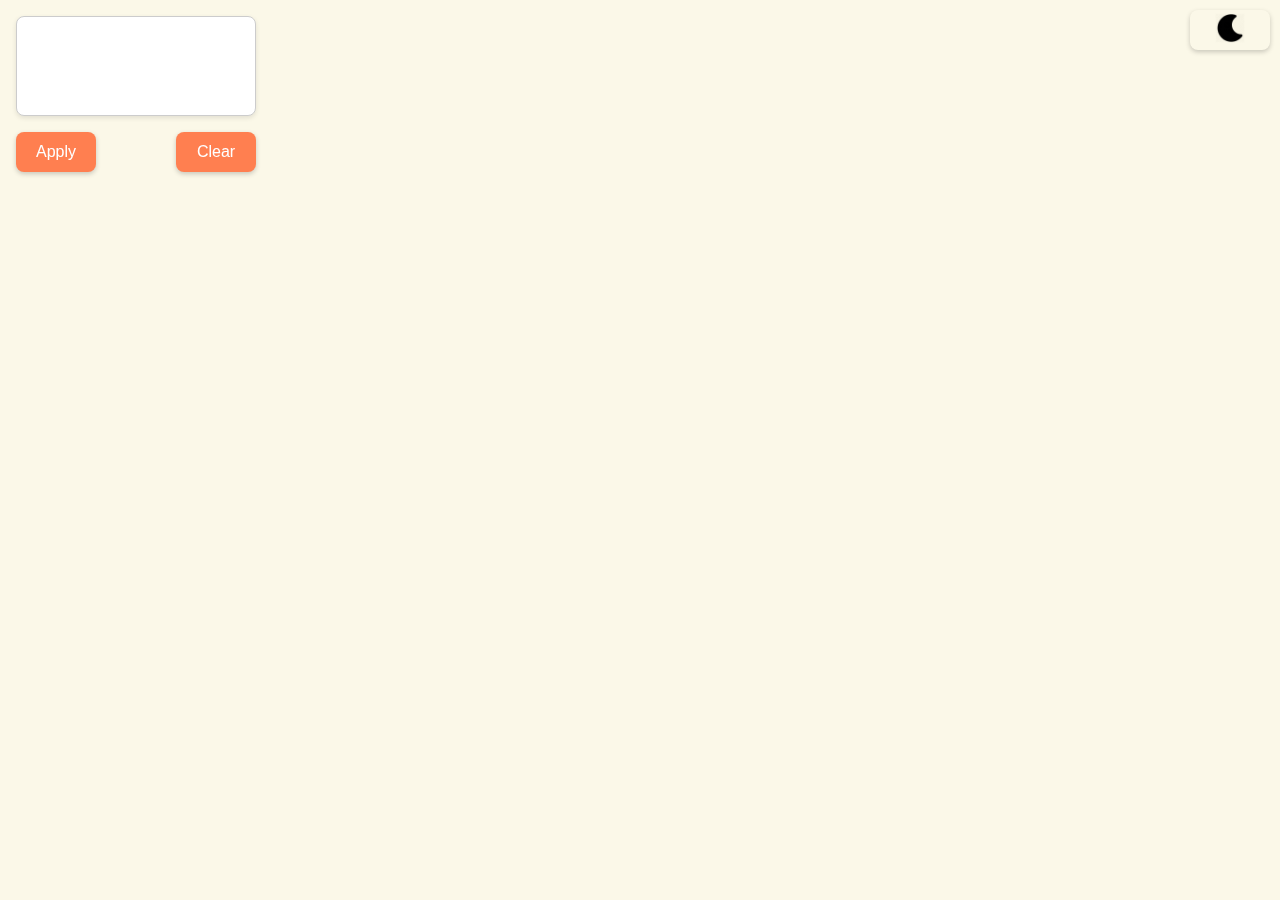
<file: index.html>
<!DOCTYPE html>
<html lang="en">
<head>
    <meta charset="UTF-8">
    <meta http-equiv="X-UA-Compatiblle" content="IE=edge">
    <meta name="viewport" content="width=device-width, initial-scale=1.0">
    <title>Binary Tree Visualizer</title>
    <link rel="icon" href="/favicon.ico" type="image/x-icon">

    <link rel="stylesheet" href="style.css">
</head>
<body>
    <button id="theme-toggle">
        <img id="toggle-icon" src="./dark mode.png" alt="Toggle Theme" />
    </button>
    <div class="inputContainer">
        <textarea class="input" rows = "7"></textarea>
        <div class="actionBtn">
            <button class="applyBtn"> Apply </button>
            <button class="clearBtn"> Clear </button>
        </div>
    </div>

    <canvas></canvas>  
        
        
    
    <script type="module" src="./drawBinaryTree.js"></script>
</body>
</html>
</file>
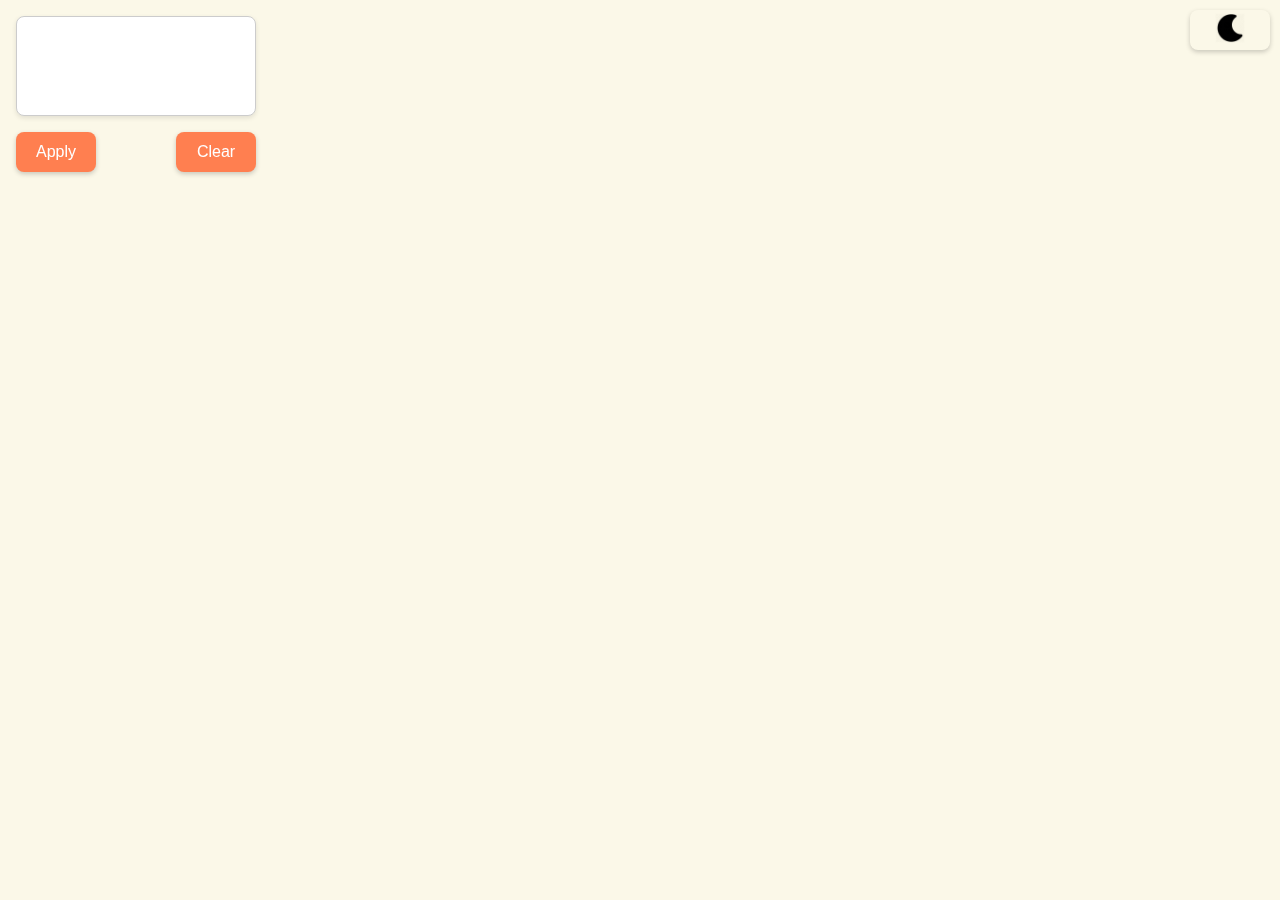
<file: public/index.html>
<!DOCTYPE html>
<html lang="en">
<head>
    <meta charset="UTF-8">
    <meta http-equiv="X-UA-Compatiblle" content="IE=edge">
    <meta name="viewport" content="width=device-width, initial-scale=1.0">
    <title>Binary Tree Visualizer</title>
    <link rel="stylesheet" href="style.css">
</head>
<body>
    <button id="theme-toggle">
        <img id="toggle-icon" src="../assets/dark mode.png" alt="Toggle Theme" />
    </button>
    <div class="inputContainer">
        <textarea class="input" rows = "7"></textarea>
        <div class="actionBtn">
            <button class="applyBtn"> Apply </button>
            <button class="clearBtn"> Clear </button>
        </div>
    </div>
    
    <canvas></canvas>  
        
        
    
    <script type="module" src="../javascripts/drawBinaryTree.js"></script>
</body>
</html>
</file>
<file: style.css>
/* General styles */
* {
    box-sizing: border-box;
    padding: 0;
    margin: 0;
}

html, body {
    width: 100%;
    height: 100%;
    margin: 0;
    overflow: hidden; /* Prevent scrollbars */
    font-family: Arial, sans-serif;
}

/* Heading styles */

/* Canvas styles */
canvas {
    display: block;
    position: absolute; 
    top: 0;
    left: 0;
    z-index: 1;
}

/* Theme button */
#theme-toggle {
    position: absolute;
    top: 10px;
    right: 10px;
    background-color: transparent;
    border: none;
    cursor: pointer;
    z-index: 10;
}

#theme-toggle img {
    width: 30px;
    height: 30px;
}

/* Light theme */
body.light-mode {
    background-color: #fbf8e8;
}

/* Dark theme */
body.dark-mode {
    background-color: #13002b;
}

/* Input container styling */
.inputContainer {
    position: absolute;
    top: 1rem;
    left: 1rem;
    display: flex;
    flex-direction: column;
    gap: 1rem;
    width: 15rem;
    z-index: 5;
}

/* Improved textarea styling */
textarea {
    width: 100%;
    height: 100px;
    padding: 0.75rem;
    border: 1px solid #ccc;
    border-radius: 0.5rem;
    font-size: 1rem;
    resize: none;
    box-shadow: 0 2px 5px rgba(0, 0, 0, 0.1);
    transition: border 0.3s ease;
}

textarea:focus {
    outline: none;
    border-color: #007bff;
}

/* Button container styling */
.actionBtn {
    width: 100%;
    display: flex;
    justify-content: space-between;
}

/* Improved button styling */
button {
    width: 5rem;
    height: 2.5rem;
    background-color: #ff7f50;
    color: white;
    border: none;
    border-radius: 0.5rem;
    font-size: 1rem;
    cursor: pointer;
    transition: background-color 0.3s ease;
    box-shadow: 0 2px 5px rgba(0, 0, 0, 0.2);
}


/* Button styles for dark and light themes */
body.light-mode button {
    background-color: #f67c50; /* Coral for light theme */
}

body.light-mode button:hover {
    background-color: #ff6347; /* Tomato */
}

body.dark-mode button {
    background-color: #4682b4; /* SteelBlue for dark theme */
}

body.dark-mode button:hover {
    background-color: #4169e1; /* RoyalBlue */
}
</file>
<file: public/style.css>
/* General styles */
* {
    box-sizing: border-box;
    padding: 0;
    margin: 0;
}

html, body {
    width: 100%;
    height: 100%;
    margin: 0;
    overflow: hidden; /* Prevent scrollbars */
    font-family: Arial, sans-serif;
}

/* Canvas styles */
canvas {
    display: block;
    position: absolute; 
    top: 0;
    left: 0;
    z-index: 1;
}

/* Theme button */
#theme-toggle {
    position: absolute;
    top: 10px;
    right: 10px;
    background-color: transparent;
    border: none;
    cursor: pointer;
    z-index: 10;
}

#theme-toggle img {
    width: 30px;
    height: 30px;
}

/* Light theme */
body.light-mode {
    background-color: #fbf8e8;
}

/* Dark theme */
body.dark-mode {
    background-color: #13002b;
}

/* Input container styling */
.inputContainer {
    position: absolute;
    top: 1rem;
    left: 1rem;
    display: flex;
    flex-direction: column;
    gap: 1rem;
    width: 15rem;
    z-index: 5;
}

/* Improved textarea styling */
textarea {
    width: 100%;
    height: 100px;
    padding: 0.75rem;
    border: 1px solid #ccc;
    border-radius: 0.5rem;
    font-size: 1rem;
    resize: none;
    box-shadow: 0 2px 5px rgba(0, 0, 0, 0.1);
    transition: border 0.3s ease;
}

textarea:focus {
    outline: none;
    border-color: #007bff;
}

/* Button container styling */
.actionBtn {
    width: 100%;
    display: flex;
    justify-content: space-between;
}

/* Improved button styling */
button {
    width: 5rem;
    height: 2.5rem;
    background-color: #ff7f50;
    color: white;
    border: none;
    border-radius: 0.5rem;
    font-size: 1rem;
    cursor: pointer;
    transition: background-color 0.3s ease;
    box-shadow: 0 2px 5px rgba(0, 0, 0, 0.2);
}


/* Button styles for dark and light themes */
body.light-mode button {
    background-color: #f67c50; /* Coral for light theme */
}

body.light-mode button:hover {
    background-color: #ff6347; /* Tomato */
}

body.dark-mode button {
    background-color: #4682b4; /* SteelBlue for dark theme */
}

body.dark-mode button:hover {
    background-color: #4169e1; /* RoyalBlue */
}
</file>
